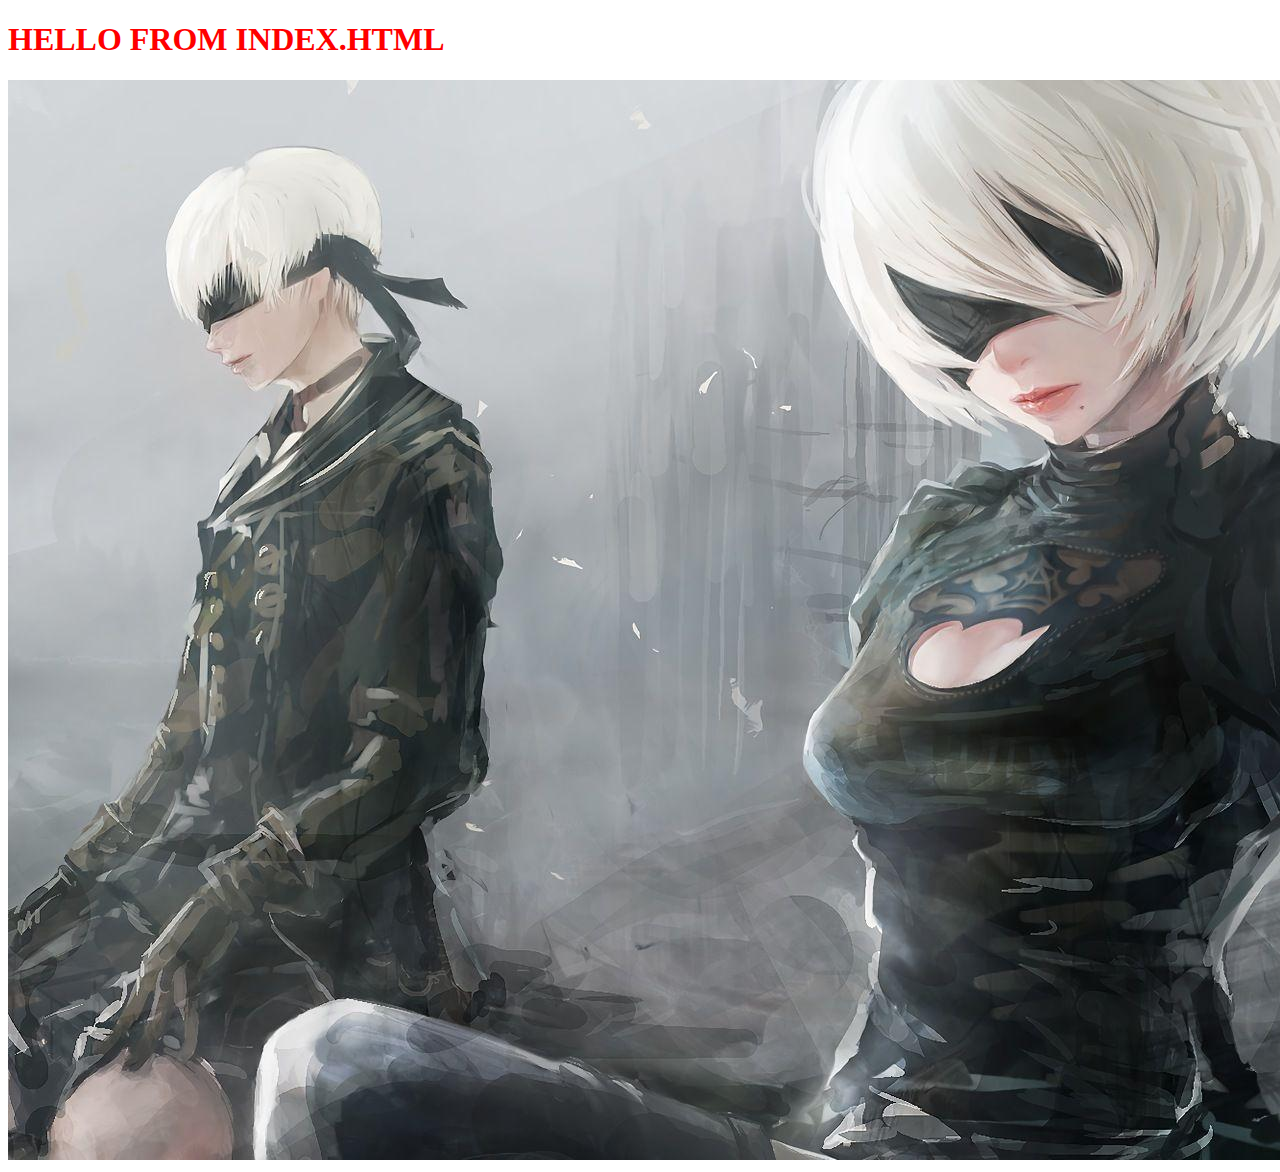
<file: pages/main_page/index.html>
<!DOCTYPE html>
<html lang="en">
<head>
    <meta charset="UTF-8">
    <meta name="viewport" content="width=device-width, initial-scale=1.0">
    <title>INDEX</title>
    
    <link rel="stylesheet" href="/pages/main_page/assets/css/style.css">
</head>
<body>
    <h1>HELLO FROM INDEX.HTML</h1>

    <img src="/pages/main_page/assets/image.jpg" alt="Nier wallpaper">

    <script src="/pages/main_page/assets/js/script.js"></script>
</body>
</html>
</file>
<file: pages/main_page/assets/css/style.css>
h1 {
    font-size: 2em;
    color: red;
}
</file>
